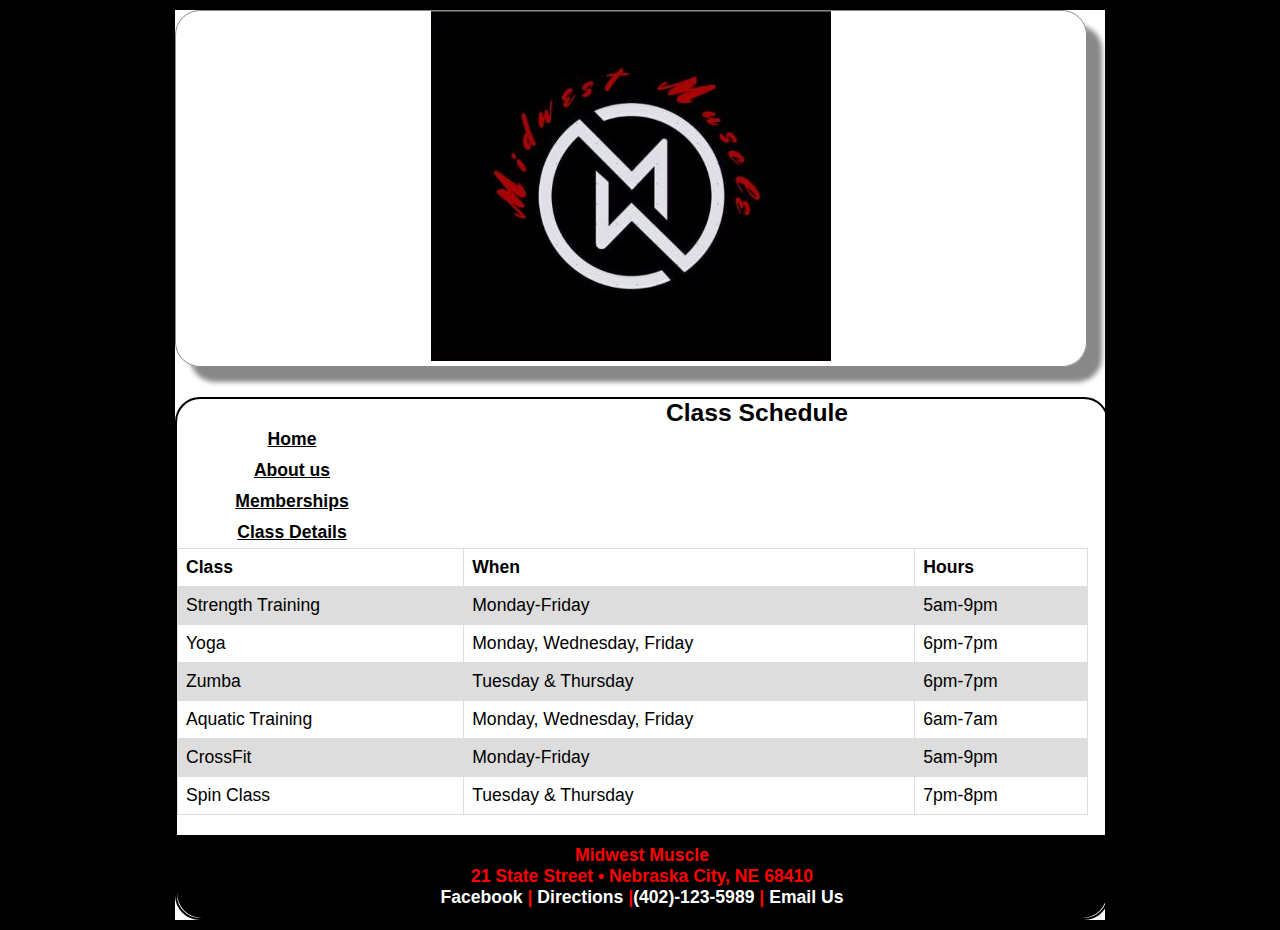
<file: classes.html>
<!DOCTYPE html>
<html lang="en">
<head>
		<!-- 
		Final Project CMIS 410
		Author: Max
		Date: 11/14/2022
		
		These web pages are for educational purposes only, all content should be considered fictional. 
	
	-->

<meta http-equiv = "Content-Type" content = "text/html; charset=utf-8"/>
<title>Midwest Muscle</title>
   <link href="css/styles.css" rel="stylesheet"/>


</head>

<body>

<div id = "container"> 
<header> 

<a href="index.html"><img src="images/midwestmuscle.jpg" alt="Company Name Logo"/></a>

</header> 


<div id = "wrapper">
		 
<nav> 
	<ul>
	  <li><a href = "index.html">Home</a></li>
	  <li><a href = "aboutus.html">About us</a></li>
	  <li><a href = "memberships.html">Memberships</a></li>
	  <li><a href = "classes.html">Class Details</a></li>
	</ul>
</nav> 
	 <style>
table {
  font-family: arial, sans-serif;
  border-collapse: collapse;
  width: 98%;
}

td, th {
  border: 1px solid #dddddd;
  text-align: left;
  padding: 8px;
}

tr:nth-child(even) {
  background-color: #dddddd;
}
</style>

<body>

<h2>Class Schedule</h2>

<table>
  <tr>
    <th>Class</th>
    <th>When</th>
    <th>Hours</th>
  </tr>
  <tr>
    <td>Strength Training</td>
    <td>Monday-Friday</td>
    <td>5am-9pm</td>
  </tr>
  <tr>
    <td>Yoga</td>
    <td>Monday, Wednesday, Friday</td>
    <td>6pm-7pm</td>
  </tr>
  <tr>
    <td>Zumba</td>
    <td>Tuesday & Thursday</td>
    <td>6pm-7pm</td>
  </tr>
  <tr>
    <td>Aquatic Training</td>
    <td>Monday, Wednesday, Friday</td>
    <td>6am-7am</td>
  </tr>
  <tr>
    <td>CrossFit</td>
    <td>Monday-Friday</td>
    <td>5am-9pm</td>
  </tr>
  <tr>
    <td>Spin Class</td>
    <td>Tuesday & Thursday</td>
    <td>7pm-8pm</td>
  </tr>
</table>


<aside> 


</aside>   

<footer> 

	<p>Midwest Muscle<br />
	21 State Street &bull; Nebraska City, NE 68410<br />
	<a href = "https://facebook.com" target=>Facebook</a> | <a href = "https://maps.google.com">Directions</a> |<a href ="tel:+4021235989">(402)-123-5989 </a> | <a href ="mailto:midwestmuscle@gmail.com">Email Us</a></p>

</footer>  

</div> <!-- end wrapper --> 
</div> <!-- end container -->

</body>
</html>
</file>
<file: css/styles.css>
@charset "utf-8";
/*
   sample start file for final project - educational use only
   
   Author:   
   Date:     
   
  

*/

* {
    margin: 0; 
    padding: 0;
}

body {
    font-size: 1.1em;
    font-family: Arial, Helvetica, sans-serif;
	background-color: black;
}

#container {
    width: 930px;
    border-width: 1px;
    margin: 0 auto;
    background-color: white;
}


header {
    width: 910px;	/* reduced by 20px to accommodate shadow */
    margin-bottom: 30px;
    margin-top: 10px;
    text-align: center;
    border: 1px solid #888888;
    box-shadow: 15px 15px 5px 0 #888888;
    border-radius: 25px;  	
}

nav {
    width: 200px;
    margin: 0 5px 0 5px; 
    padding: 25px 10px 0 10px;
    float: left;
    text-align: center;
}

nav ul {
    font-weight: bold;
    list-style: none;
}

nav ul li a {
    padding: 5px;
    color: black;
    text-decoration: none3;
    display:block;
}

nav ul li a:hover {
    background: black;
    border-radius: 10px;
    color: red;
}

#main {
    width: 446px;
    padding: 10px;
    float: left;
    color: black;
    border-left: 2px solid;
    border-right: 2px solid;    
    background-image: url(images/ricepaper.jpg); 
}

#main p {
    text-indent: 1.5em;
}

figure{
    padding-top: 10px;
    text-align: center;
}

figcaption {
    font-style: italic;
}

aside {
    width: 200px;
    margin: 0 5px 0 5px;
    padding: 10px;
    float: right;
}

aside p {
    font-style: italic;
    font-size: 0.9em;
}

h2 {
    font-size: 1.4em;
    text-align: center;
    padding-bottom: 0.5em;
}

h3 {
    text-align: center;
    padding-bottom: 0.5em;
    padding-top: 0.5em;
}

footer {
    width: 910px;
    margin: 0;
    padding: 10px;
    background-color: black;
    clear: both;
    color: red;
    font-weight: bold;
    text-align: center;
	border-bottom-left-radius: 25px;
	border-bottom-right-radius: 25px;
}

#wrapper {
    width: 930px;
    margin-bottom: 10px;
    border: 2px solid;
    border-radius: 25px;
}/* navigation for footer */
footer a:link {
    color: white;
    text-decoration: none;
}

footer a:visited {
    color: white;
    background-color: grey;
    text-decoration: none;
}

footer a:hover {
    text-decoration: underline;
}
</file>
